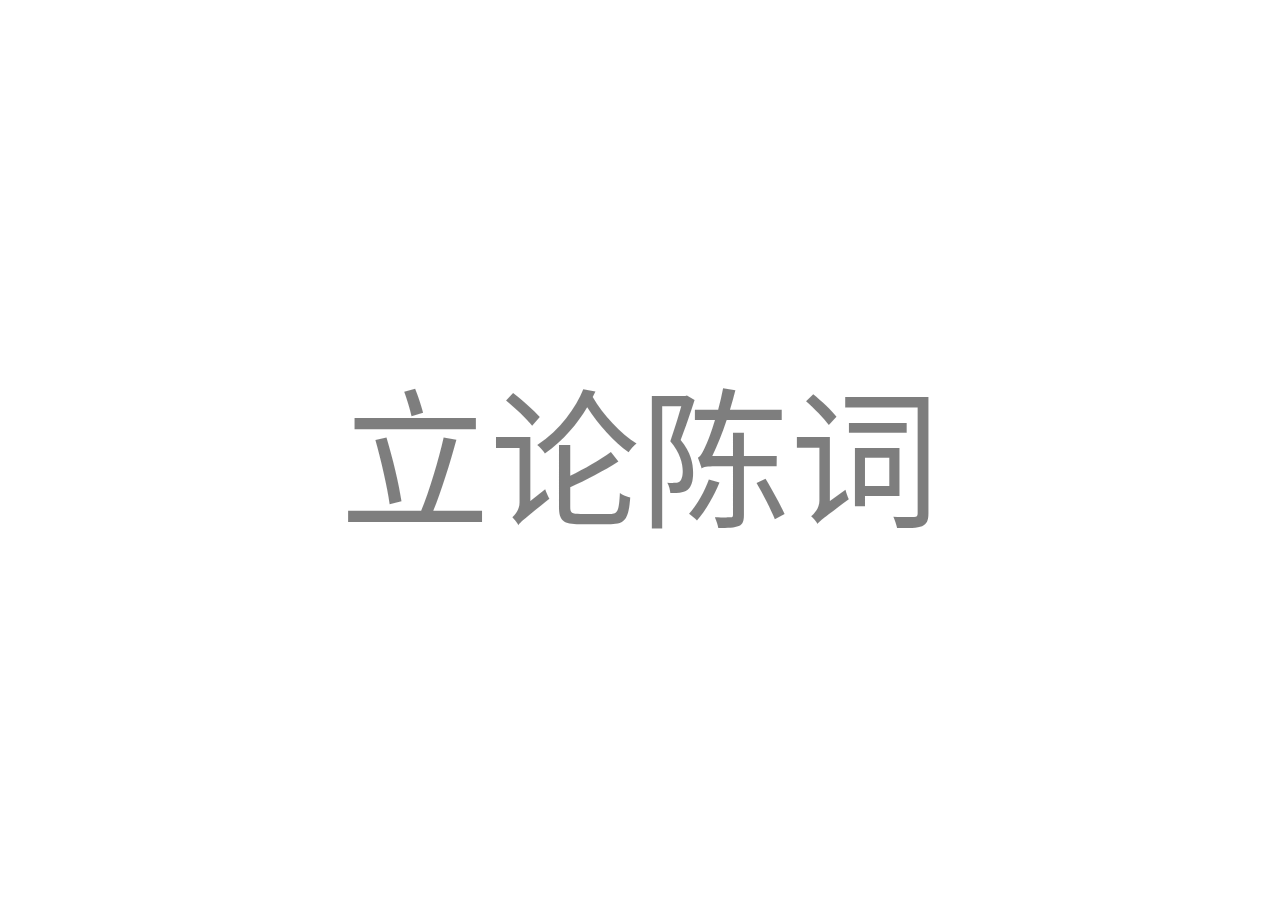
<file: apps/debatetimer/debatetimer.html>
<!DOCTYPE html>
<html lang="zh-CN">

<head>
  <title>辩论赛计时器</title>
  <meta name=viewport content="width=device-width,initial-scale=1">
  <meta charset="UTF-8">
  <link rel="stylesheet" href="./debatetimer.css">
</head>

<body>
  <div id="tip"><span class="tipspan" id="tipspan"></span></div>
  <div id="timer1"><span class="timespan" id="timespan1"></span></div>
  <div id="timer2"><span class="timespan" id="timespan2"></span></div>
  <script src="./jquery.min.js"></script>
  <script src="./debatetimer.js"></script>
</body>
</html>
</file>
<file: apps/debatetimer/debatetimer.css>
#timer1{
    position:absolute;
    width: 45%;
    height: auto;
    top: 16px;
    bottom: 16px;
    left: 16px;
    background-color: #9999ff;
    border-radius: 16px;
    opacity: 50%;
}
#timer2{
    position:absolute;
    width: 45%;
    height: auto;
    top: 16px;
    bottom: 16px;
    right: 16px;
    background-color: #66ccff;
    border-radius: 16px;
    opacity: 50%;

}
#tip{
    position:absolute;
    width: auto;
    height: auto;
    top: 16px;
    bottom: 16px;
    right: 16px;
    left: 16px;
    background-color: #ffffff;
    border-radius: 16px;
    opacity: 50%;
}

.timespan{
    position: absolute;
    left: 50%;
    top: 50%;
    transform: translateX(-50%)  translateY(-50%);
    text-align: center;
    font-size: 120px;
}

.tipspan{
    position:absolute;
    left: 50%;
    top: 50%;
    transform: translateX(-50%)  translateY(-50%);
    text-align: center;
    font-size: 150px;
}
</file>
